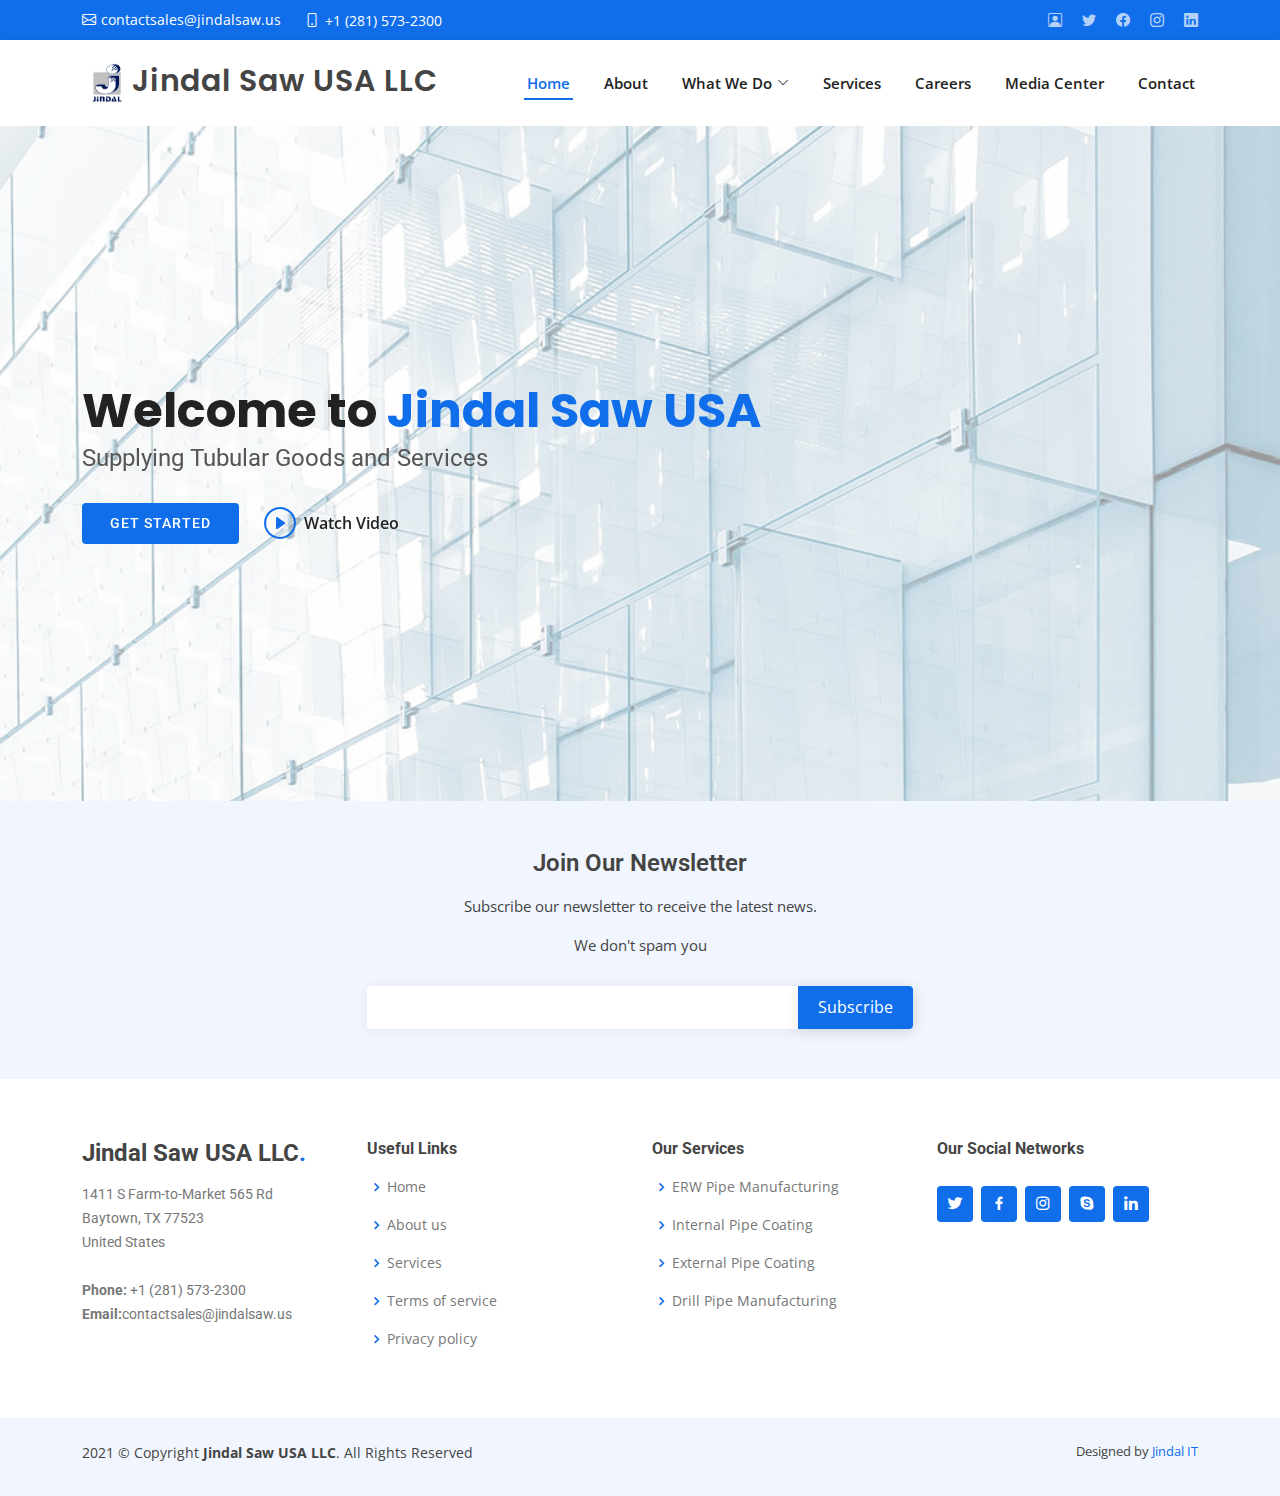
<file: index.html>
<!DOCTYPE html>
<html lang="en">

    <head>
    <meta charset="utf-8">
    <meta content="width=device-width, initial-scale=1.0" name="viewport">

    <title>Jindal Saw USA LLC</title>
    <meta content="" name="description">
    <meta content="" name="keywords">


    <!-- Favicons -->
    <link href="Jindalicon.png" rel="icon">
    <link href="assets/img/apple-touch-icon.png" rel="apple-touch-icon">

    <!-- Google Fonts -->
    <link href="https://fonts.googleapis.com/css?family=Open+Sans:300,300i,400,400i,600,600i,700,700i|Roboto:300,300i,400,400i,500,500i,600,600i,700,700i|Poppins:300,300i,400,400i,500,500i,600,600i,700,700i" rel="stylesheet">

    <!-- Vendor CSS Files -->
    <link href="assets/vendor/aos/aos.css" rel="stylesheet">
    <link href="assets/vendor/bootstrap/css/bootstrap.min.css" rel="stylesheet">
    <link href="assets/vendor/bootstrap-icons/bootstrap-icons.css" rel="stylesheet">
    <link href="assets/vendor/boxicons/css/boxicons.min.css" rel="stylesheet">
    <link href="assets/vendor/glightbox/css/glightbox.min.css" rel="stylesheet">
    <link href="assets/vendor/swiper/swiper-bundle.min.css" rel="stylesheet">

    <!-- Template Main CSS File -->
    <link href="assets/css/style.css" rel="stylesheet">
    </head>

    <body>

        <!-- ======= Top Bar ======= -->
        <section id="topbar" class="d-flex align-items-center">
        <div class="container d-flex justify-content-center justify-content-md-between">
            <div class="contact-info d-flex align-items-center">
            <i class="bi bi-envelope d-flex align-items-center"><a href="mailto:contactsales@jindalsaw.us">contactsales@jindalsaw.us</a></i>
            <i class="bi bi-phone d-flex align-items-center ms-4"><span>+1 (281) 573-2300</span></i>
            </div>
            <div class="social-links d-none d-md-flex align-items-center">
                <!-- <a href="#" class="linkedin"><i class="bi bi-person-fill"></i></a> -->
                <!-- <a href="#" class="linkedin"><i class="bi bi-person"></i></a> -->
                <a href="./signinpage/page1/signin.html" class="linkedin"><i class="bi bi-person-square"></i></a>
                <!-- <a href="#" class="linkedin"><i class="bi bi-person-circle"></i></a> -->
                <a href="https://twitter.com/jindal_saw" class="twitter"><i class="bi bi-twitter"></i></a>
                <a href="#" class="facebook"><i class="bi bi-facebook"></i></a>
                <a href="#" class="instagram"><i class="bi bi-instagram"></i></a>
                <a href="#" class="linkedin"><i class="bi bi-linkedin"></i></a>
            </div>
        </div>
        </section>


    <!-- ======= Header ======= -->
    <header id="header" class="d-flex align-items-center">
        <div class="container d-flex align-items-center justify-content-between">
        
        <h1 class="logo"><a href="index.html"><a href="index.html" class="logo"><img src="picture.png" alt="" width="50px" height="60px"></a>Jindal Saw USA LLC<span></span></a></h1>
        <!-- Uncomment below if you prefer to use an image logo -->
        

        <nav id="navbar" class="navbar">
            <ul>
            <li><a class="nav-link scrollto active" href="#hero">Home</a></li>
            <li><a class="nav-link scrollto" href="#about">About</a></li>
            <li class="dropdown"><a href="#"><span>What We Do</span> <i class="bi bi-chevron-down"></i></a>
                <ul>
                <li><a href="#">ERW Pipe Manufacturing</a></li>
                <li class="dropdown"><a href="#"><span>Pipe Coating</span> <i class="bi bi-chevron-right"></i></a>
                    <ul>
                    <li><a href="#">Outside Coating</a></li>
                    <li><a href="#">Inside Coating</a></li>
                    </ul>
                </li>
                <!-- <li><a href="#">Outside Pipe Coating</a></li>
                <li><a href="#">Inside Pipe Coating</a></li> -->
                <li><a href="#">Drill Pipe Manufacturing</a></li>
                
                
                </ul>
            </li>
            <li><a class="nav-link scrollto" href="#services">Services</a></li>
            <li><a class="nav-link scrollto " href="#portfolio">Careers</a></li>
            <li><a class="nav-link scrollto" href="#team">Media Center</a></li>
        
            <li><a class="nav-link scrollto" href="#contact">Contact</a></li>
            </ul>
            <i class="bi bi-list mobile-nav-toggle"></i>
        </nav><!-- .navbar -->

        </div>
    </header><!-- End Header -->

        <!-- ======= Hero Section ======= -->
        <section id="hero" class="d-flex align-items-center">
            <div class="container" data-aos="zoom-out" data-aos-delay="100">
            <h1>Welcome to <span>Jindal Saw USA</span></h1>
            <h2>Supplying Tubular Goods and Services</h2>
            <div class="d-flex">
                <a href="#about" class="btn-get-started scrollto">Get Started</a>
                <a href="https://youtu.be/OiIWlaZEVY0" class="glightbox btn-watch-video"><i class="bi bi-play-circle"></i><span>Watch Video</span></a>
            </div>
            </div>
        </section><!-- End Hero -->





            <!-- ======= Footer ======= -->
    <footer id="footer">

        <div class="footer-newsletter">
        <div class="container">
            <div class="row justify-content-center">
            <div class="col-lg-6">
                <h4>Join Our Newsletter</h4>
                <p>Subscribe our newsletter to receive the latest news.</p>
                <p>We don't spam you</p>
                <form action="" method="post">
                <input type="email" name="email"><input type="submit" value="Subscribe">
                </form>
            </div>
            </div>
        </div>
        </div>

        <div class="footer-top">
        <div class="container">
            <div class="row">

            <div class="col-lg-3 col-md-6 footer-contact">
                <h3>Jindal Saw USA LLC<span>.</span></h3>
                <p>
                1411 S Farm-to-Market 565 Rd <br>
                Baytown, TX 77523<br>
                United States <br><br>
                <strong>Phone:</strong> +1 (281) 573-2300<br>
                <strong>Email:</strong>contactsales@jindalsaw.us<br>
                </p>
            </div>

            <div class="col-lg-3 col-md-6 footer-links">
                <h4>Useful Links</h4>
                <ul>
                <li><i class="bx bx-chevron-right"></i> <a href="#">Home</a></li>
                <li><i class="bx bx-chevron-right"></i> <a href="#">About us</a></li>
                <li><i class="bx bx-chevron-right"></i> <a href="#">Services</a></li>
                <li><i class="bx bx-chevron-right"></i> <a href="#">Terms of service</a></li>
                <li><i class="bx bx-chevron-right"></i> <a href="#">Privacy policy</a></li>
                </ul>
            </div>

            <div class="col-lg-3 col-md-6 footer-links">
                <h4>Our Services</h4>
                <ul>
                <li><i class="bx bx-chevron-right"></i> <a href="#">ERW Pipe Manufacturing</a></li>
                <li><i class="bx bx-chevron-right"></i> <a href="#">Internal Pipe Coating</a></li>
                <li><i class="bx bx-chevron-right"></i> <a href="#">External Pipe Coating</a></li>
                <li><i class="bx bx-chevron-right"></i> <a href="#">Drill Pipe Manufacturing</a></li>
                <!-- <li><i class="bx bx-chevron-right"></i> <a href="#">Graphic Design</a></li> -->
                </ul>
            </div>

            <div class="col-lg-3 col-md-6 footer-links">
                <h4>Our Social Networks</h4>
                <!-- <p>Cras fermentum odio eu feugiat lide par naso tierra videa magna derita valies</p> -->
                <div class="social-links mt-3">
                <a href="#" class="twitter"><i class="bx bxl-twitter"></i></a>
                <a href="#" class="facebook"><i class="bx bxl-facebook"></i></a>
                <a href="#" class="instagram"><i class="bx bxl-instagram"></i></a>
                <a href="#" class="google-plus"><i class="bx bxl-skype"></i></a>
                <a href="#" class="linkedin"><i class="bx bxl-linkedin"></i></a>
                </div>
            </div>

            </div>
        </div>
        </div>

        <div class="container py-4">
            <div class="copyright">
              2021 &copy; Copyright <strong><span>Jindal Saw USA LLC</span></strong>. All Rights Reserved
            </div>
            <div class="credits">
              <!-- All the links in the footer should remain intact. -->
              <!-- You can delete the links only if you purchased the pro version. -->
              <!-- Licensing information: https://bootstrapmade.com/license/ -->
              <!-- Purchase the pro version with working PHP/AJAX contact form: https://bootstrapmade.com/bizland-bootstrap-business-template/ -->
              Designed by <a href="">Jindal IT</a>
            </div>
          </div>
        </footer><!-- End Footer -->

        <div id="preloader"></div>
        <a href="#" class="back-to-top d-flex align-items-center justify-content-center"><i class="bi bi-arrow-up-short"></i></a>


        <!-- Vendor JS Files -->
        <script src="assets/vendor/aos/aos.js"></script>
        <script src="assets/vendor/bootstrap/js/bootstrap.bundle.min.js"></script>
        <script src="assets/vendor/glightbox/js/glightbox.min.js"></script>
        <script src="assets/vendor/isotope-layout/isotope.pkgd.min.js"></script>
        <script src="assets/vendor/php-email-form/validate.js"></script>
        <script src="assets/vendor/purecounter/purecounter.js"></script>
        <script src="assets/vendor/swiper/swiper-bundle.min.js"></script>
        <script src="assets/vendor/waypoints/noframework.waypoints.js"></script>

        <!-- Template Main JS File -->
        <script src="assets/js/main.js"></script>
    </body>
</html>
</file>
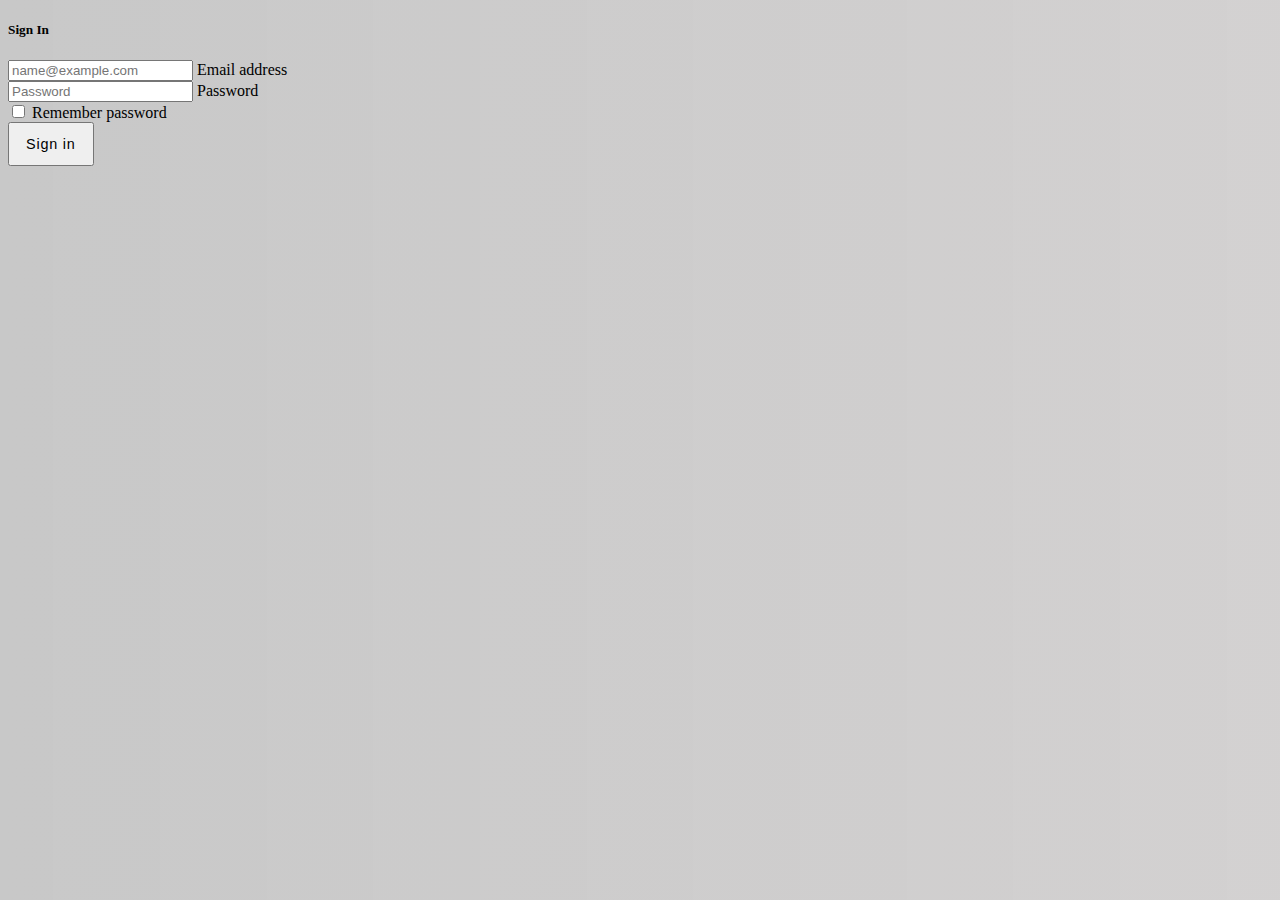
<file: signinpage/page1/signin.html>
<!DOCTYPE html>
<html lang="en">
<head>
    <meta charset="UTF-8">
    <meta http-equiv="X-UA-Compatible" content="IE=edge">
    <meta name="viewport" content="width=device-width, initial-scale=1.0">
    <title>Sign in Page</title>
    <link rel="stylesheet" href="signin.css">
    <!-- CSS only -->
<link href="https://cdn.jsdelivr.net/npm/bootstrap@5.1.0/dist/css/bootstrap.min.css" rel="stylesheet" integrity="sha384-KyZXEAg3QhqLMpG8r+8fhAXLRk2vvoC2f3B09zVXn8CA5QIVfZOJ3BCsw2P0p/We" crossorigin="anonymous">
<link rel="stylesheet" href="https://pro.fontawesome.com/releases/v5.10.0/css/all.css" integrity="sha384-AYmEC3Yw5cVb3ZcuHtOA93w35dYTsvhLPVnYs9eStHfGJvOvKxVfELGroGkvsg+p" crossorigin="anonymous"/>

</head>
    <!-- This snippet uses Font Awesome 5 Free as a dependency. You can download it at fontawesome.io! -->
<body>
    <div class="container">
      <div class="row">
        <div class="col-sm-9 col-md-7 col-lg-5 mx-auto">
          <div class="card border-0 shadow rounded-3 my-5">
            <div class="card-body p-4 p-sm-5">
              <h5 class="card-title text-center mb-5 fw-light fs-5">Sign In</h5>
              <form>
                <div class="form-floating mb-3">
                  <input type="email" class="form-control" id="floatingInput" placeholder="name@example.com">
                  <label for="floatingInput">Email address</label>
                </div>
                <div class="form-floating mb-3">
                  <input type="password" class="form-control" id="floatingPassword" placeholder="Password">
                  <label for="floatingPassword">Password</label>
                </div>
  
                <div class="form-check mb-3">
                  <input class="form-check-input" type="checkbox" value="" id="rememberPasswordCheck">
                  <label class="form-check-label" for="rememberPasswordCheck">
                    Remember password
                  </label>
                </div>
                <div class="d-grid">
                  <button class="btn btn-primary btn-login text-uppercase fw-bold" type="submit">Sign
                    in</button>
                </div>
                <!-- <hr class="my-4">
                <div class="d-grid mb-2">
                  <button class="btn btn-google btn-login text-uppercase fw-bold" type="submit">
                    <i class="fab fa-google me-2"></i> Sign in with Google
                  </button>
                </div>
                <div class="d-grid">
                  <button class="btn btn-facebook btn-login text-uppercase fw-bold" type="submit">
                    <i class="fab fa-facebook-f me-2"></i> Sign in with Facebook
                  </button>
                </div> -->
              </form>
            </div>
          </div>
        </div>
      </div>
    </div>
  </body>
</html>
</file>
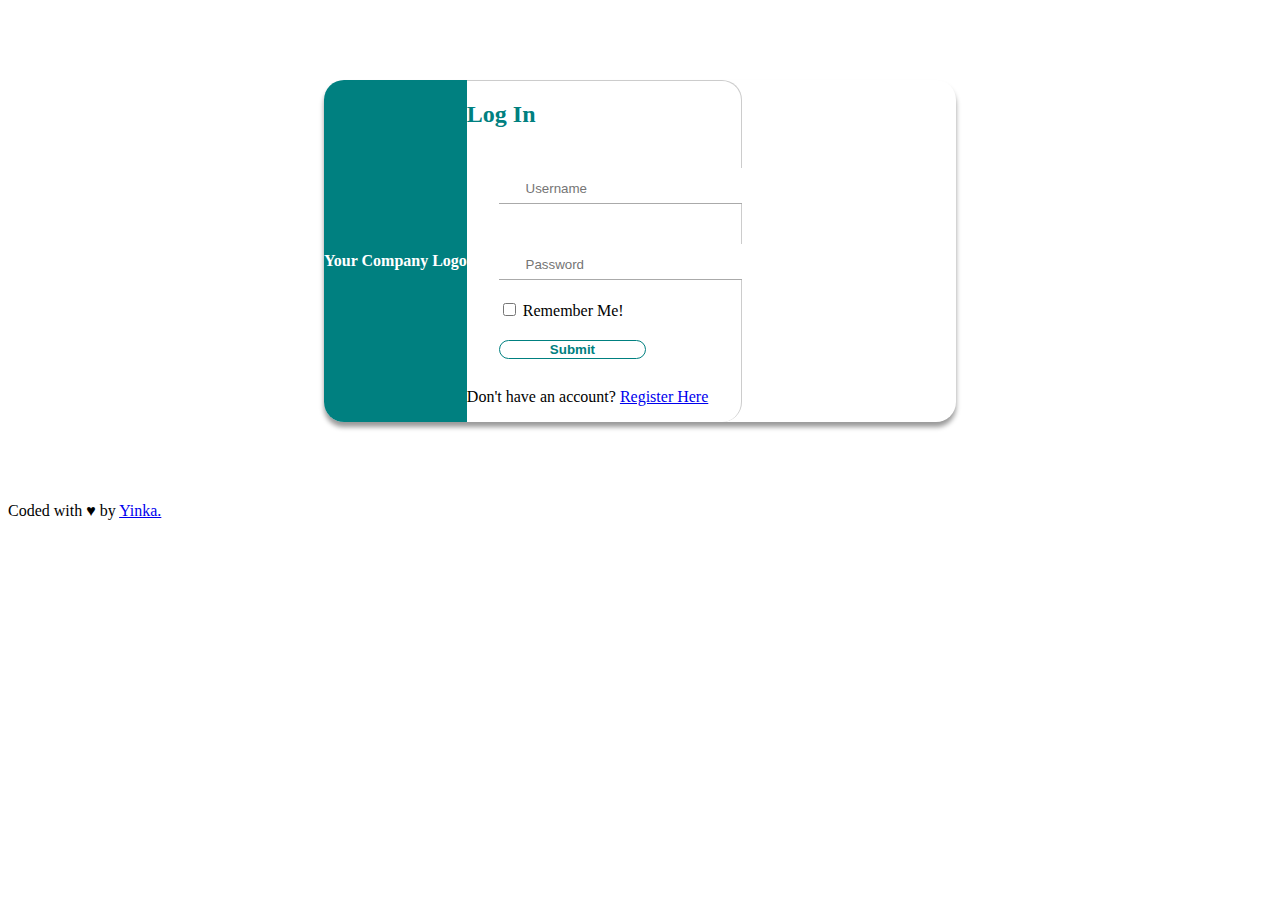
<file: signinpage/Page2/sign.html>
<!DOCTYPE html>
<html lang="en">
<head>
	<meta charset="UTF-8">
	<meta name="viewport" content="width=device-width, initial-scale=1">
	<meta name="author" content="Yinka Enoch Adedokun">
	<title>Login Page</title>
    <link rel="stylesheet" href="sign.css">
    <link href="https://cdn.jsdelivr.net/npm/bootstrap@5.1.0/dist/css/bootstrap.min.css" rel="stylesheet" integrity="sha384-KyZXEAg3QhqLMpG8r+8fhAXLRk2vvoC2f3B09zVXn8CA5QIVfZOJ3BCsw2P0p/We" crossorigin="anonymous">
    <!-- JavaScript Bundle with Popper -->
<script src="https://cdn.jsdelivr.net/npm/bootstrap@5.1.0/dist/js/bootstrap.bundle.min.js" integrity="sha384-U1DAWAznBHeqEIlVSCgzq+c9gqGAJn5c/t99JyeKa9xxaYpSvHU5awsuZVVFIhvj" crossorigin="anonymous"></script>
</head>
<body>
	<!-- Main Content -->
	<div class="container-fluid">
		<div class="row main-content bg-success text-center">
			<div class="col-md-4 text-center company__info">
				<span class="company__logo"><h2><span class="fa fa-android"></span></h2></span>
				<h4 class="company_title">Your Company Logo</h4>
			</div>
			<div class="col-md-8 col-xs-12 col-sm-12 login_form ">
				<div class="container-fluid">
					<div class="row">
						<h2>Log In</h2>
					</div>
					<div class="row">
						<form control="" class="form-group">
							<div class="row">
								<input type="text" name="username" id="username" class="form__input" placeholder="Username">
							</div>
							<div class="row">
								<!-- <span class="fa fa-lock"></span> -->
								<input type="password" name="password" id="password" class="form__input" placeholder="Password">
							</div>
							<div class="row">
								<input type="checkbox" name="remember_me" id="remember_me" class="">
								<label for="remember_me">Remember Me!</label>
							</div>
							<div class="row">
								<input type="submit" value="Submit" class="btn">
							</div>
						</form>
					</div>
					<div class="row">
						<p>Don't have an account? <a href="#">Register Here</a></p>
					</div>
				</div>
			</div>
		</div>
	</div>
	<!-- Footer -->
	<div class="container-fluid text-center footer">
		Coded with &hearts; by <a href="https://bit.ly/yinkaenoch">Yinka.</a></p>
	</div>
</body>
</html>
</file>
<file: signinpage/page1/signin.css>
body {
  background:rgb(200, 200, 200) ;
  background: linear-gradient(to right, rgb(200, 200, 200) , rgba(209, 207, 207, 0.952));
}

.btn-login {
  font-size: 0.9rem;
  letter-spacing: 0.05rem;
  padding: 0.75rem 1rem;
}

/* .btn-google {
  color: white !important;
  background-color: #ea4335;
}

.btn-facebook {
  color: white !important;
  background-color: #3b5998;
} */
</file>
<file: signinpage/Page2/sign.css>
.main-content{
	width: 50%;
	border-radius: 20px;
	box-shadow: 0 5px 5px rgba(0,0,0,.4);
	margin: 5em auto;
	display: flex;
}
.company__info{
	background-color: #008080;
	border-top-left-radius: 20px;
	border-bottom-left-radius: 20px;
	display: flex;
	flex-direction: column;
	justify-content: center;
	color: #fff;
}
.fa-android{
	font-size:3em;
}
@media screen and (max-width: 640px) {
	.main-content{width: 90%;}
	.company__info{
		display: none;
	}
	.login_form{
		border-top-left-radius:20px;
		border-bottom-left-radius:20px;
	}
}
@media screen and (min-width: 642px) and (max-width:800px){
	.main-content{width: 70%;}
}
.row > h2{
	color:#008080;
}
.login_form{
	background-color: #fff;
	border-top-right-radius:20px;
	border-bottom-right-radius:20px;
	border-top:1px solid #ccc;
	border-right:1px solid #ccc;
}
form{
	padding: 0 2em;
}
.form__input{
	width: 100%;
	border:0px solid transparent;
	border-radius: 0;
	border-bottom: 1px solid #aaa;
	padding: 1em .5em .5em;
	padding-left: 2em;
	outline:none;
	margin:1.5em auto;
	transition: all .5s ease;
}
.form__input:focus{
	border-bottom-color: #008080;
	box-shadow: 0 0 5px rgba(0,80,80,.4); 
	border-radius: 4px;
}
.btn{
	transition: all .5s ease;
	width: 70%;
	border-radius: 30px;
	color:#008080;
	font-weight: 600;
	background-color: #fff;
	border: 1px solid #008080;
	margin-top: 1.5em;
	margin-bottom: 1em;
}
.btn:hover, .btn:focus{
	background-color: #008080;
	color:#fff;
}
</file>
<file: assets/css/style.css>
/**
* Template Name: BizLand - v3.1.0
* Template URL: https://bootstrapmade.com/bizland-bootstrap-business-template/
* Author: BootstrapMade.com
* License: https://bootstrapmade.com/license/
*/

/*--------------------------------------------------------------
# General
--------------------------------------------------------------*/
body {
  font-family: "Open Sans", sans-serif;
  color: #444444;
}

a {
  color: #106eea;
  text-decoration: none;
}

a:hover {
  color: #3b8af2;
  text-decoration: none;
}

h1, h2, h3, h4, h5, h6 {
  font-family: "Roboto", sans-serif;
}

/*--------------------------------------------------------------
# Preloader
--------------------------------------------------------------*/
#preloader {
  position: fixed;
  top: 0;
  left: 0;
  right: 0;
  bottom: 0;
  z-index: 9999;
  overflow: hidden;
  background: #fff;
}

#preloader:before {
  content: "";
  position: fixed;
  top: calc(50% - 30px);
  left: calc(50% - 30px);
  border: 6px solid #106eea;
  border-top-color: #e2eefd;
  border-radius: 50%;
  width: 60px;
  height: 60px;
  -webkit-animation: animate-preloader 1s linear infinite;
  animation: animate-preloader 1s linear infinite;
}

@-webkit-keyframes animate-preloader {
  0% {
    transform: rotate(0deg);
  }
  100% {
    transform: rotate(360deg);
  }
}

@keyframes animate-preloader {
  0% {
    transform: rotate(0deg);
  }
  100% {
    transform: rotate(360deg);
  }
}

/*--------------------------------------------------------------
# Back to top button
--------------------------------------------------------------*/
.back-to-top {
  position: fixed;
  visibility: hidden;
  opacity: 0;
  right: 15px;
  bottom: 15px;
  z-index: 996;
  background: #106eea;
  width: 40px;
  height: 40px;
  border-radius: 4px;
  transition: all 0.4s;
}

.back-to-top i {
  font-size: 28px;
  color: #fff;
  line-height: 0;
}

.back-to-top:hover {
  background: #3284f1;
  color: #fff;
}

.back-to-top.active {
  visibility: visible;
  opacity: 1;
}

/*--------------------------------------------------------------
# Disable aos animation delay on mobile devices
--------------------------------------------------------------*/
@media screen and (max-width: 768px) {
  [data-aos-delay] {
    transition-delay: 0 !important;
  }
}

/*--------------------------------------------------------------
# Top Bar
--------------------------------------------------------------*/
#topbar {
  background: #106eea;
  height: 40px;
  font-size: 14px;
  transition: all 0.5s;
  color: #fff;
  padding: 0;
}

#topbar .contact-info i {
  font-style: normal;
  color: #fff;
}

#topbar .contact-info i a, #topbar .contact-info i span {
  padding-left: 5px;
  color: #fff;
}

#topbar .contact-info i a {
  line-height: 0;
  transition: 0.3s;
  transition: 0.3s;
}

#topbar .contact-info i a:hover {
  color: #fff;
  text-decoration: underline;
}

#topbar .social-links a {
  color: rgba(255, 255, 255, 0.7);
  line-height: 0;
  transition: 0.3s;
  margin-left: 20px;
}

#topbar .social-links a:hover {
  color: white;
}

/*--------------------------------------------------------------
# Header
--------------------------------------------------------------*/
#header {
  background: #fff;
  transition: all 0.5s;
  z-index: 997;
  height: 86px;
  box-shadow: 0px 2px 15px rgba(0, 0, 0, 0.1);
}

#header.fixed-top {
  height: 70px;
}

#header .logo {
  font-size: 30px;
  margin: 0;
  padding: 0;
  line-height: 1;
  font-weight: 600;
  letter-spacing: 0.8px;
  font-family: "Poppins", sans-serif;
}

#header .logo a {
  color: #222222;
}

#header .logo a span {
  color: #106eea;
}

#header .logo img {
  max-height: 40px;
}

.scrolled-offset {
  margin-top: 70px;
}

/*--------------------------------------------------------------
# Navigation Menu
--------------------------------------------------------------*/
/**
* Desktop Navigation 
*/
.navbar {
  padding: 0;
}

.navbar ul {
  margin: 0;
  padding: 0;
  display: flex;
  list-style: none;
  align-items: center;
}

.navbar li {
  position: relative;
}

.navbar > ul > li {
  white-space: nowrap;
  padding: 10px 0 10px 28px;
}

.navbar a {
  display: flex;
  align-items: center;
  justify-content: space-between;
  padding: 0 3px;
  font-size: 15px;
  font-weight: 600;
  color: #222222;
  white-space: nowrap;
  transition: 0.3s;
  position: relative;
}

.navbar a i {
  font-size: 12px;
  line-height: 0;
  margin-left: 5px;
}

.navbar > ul > li > a:before {
  content: "";
  position: absolute;
  width: 100%;
  height: 2px;
  bottom: -6px;
  left: 0;
  background-color: #106eea;
  visibility: hidden;
  width: 0px;
  transition: all 0.3s ease-in-out 0s;
}

.navbar a:hover:before, .navbar li:hover > a:before, .navbar .active:before {
  visibility: visible;
  width: 100%;
}

.navbar a:hover, .navbar .active, .navbar li:hover > a {
  color: #106eea;
}

.navbar .dropdown ul {
  display: block;
  position: absolute;
  left: 28px;
  top: calc(100% + 30px);
  margin: 0;
  padding: 10px 0;
  z-index: 99;
  opacity: 0;
  visibility: hidden;
  background: #fff;
  box-shadow: 0px 0px 30px rgba(127, 137, 161, 0.25);
  transition: 0.3s;
}

.navbar .dropdown ul li {
  min-width: 200px;
}

.navbar .dropdown ul a {
  padding: 10px 20px;
  font-weight: 400;
}

.navbar .dropdown ul a i {
  font-size: 12px;
}

.navbar .dropdown ul a:hover, .navbar .dropdown ul .active:hover, .navbar .dropdown ul li:hover > a {
  color: #106eea;
}

.navbar .dropdown:hover > ul {
  opacity: 1;
  top: 100%;
  visibility: visible;
}

.navbar .dropdown .dropdown ul {
  top: 0;
  left: calc(100% - 30px);
  visibility: hidden;
}

.navbar .dropdown .dropdown:hover > ul {
  opacity: 1;
  top: 0;
  left: 100%;
  visibility: visible;
}

@media (max-width: 1366px) {
  .navbar .dropdown .dropdown ul {
    left: -90%;
  }
  .navbar .dropdown .dropdown:hover > ul {
    left: -100%;
  }
}

/**
* Mobile Navigation 
*/
.mobile-nav-toggle {
  color: #222222;
  font-size: 28px;
  cursor: pointer;
  display: none;
  line-height: 0;
  transition: 0.5s;
}

.mobile-nav-toggle.bi-x {
  color: #fff;
}

@media (max-width: 991px) {
  .mobile-nav-toggle {
    display: block;
  }
  .navbar ul {
    display: none;
  }
}

.navbar-mobile {
  position: fixed;
  overflow: hidden;
  top: 0;
  right: 0;
  left: 0;
  bottom: 0;
  background: rgba(9, 9, 9, 0.9);
  transition: 0.3s;
  z-index: 999;
}

.navbar-mobile .mobile-nav-toggle {
  position: absolute;
  top: 15px;
  right: 15px;
}

.navbar-mobile ul {
  display: block;
  position: absolute;
  top: 55px;
  right: 15px;
  bottom: 15px;
  left: 15px;
  padding: 10px 0;
  background-color: #fff;
  overflow-y: auto;
  transition: 0.3s;
}

.navbar-mobile a {
  padding: 10px 20px;
  font-size: 15px;
  color: #222222;
}

.navbar-mobile > ul > li {
  padding: 0;
}

.navbar-mobile a:hover:before, .navbar-mobile li:hover > a:before, .navbar-mobile .active:before {
  visibility: hidden;
}

.navbar-mobile a:hover, .navbar-mobile .active, .navbar-mobile li:hover > a {
  color: #106eea;
}

.navbar-mobile .getstarted {
  margin: 15px;
}

.navbar-mobile .dropdown ul {
  position: static;
  display: none;
  margin: 10px 20px;
  padding: 10px 0;
  z-index: 99;
  opacity: 1;
  visibility: visible;
  background: #fff;
  box-shadow: 0px 0px 30px rgba(127, 137, 161, 0.25);
}

.navbar-mobile .dropdown ul li {
  min-width: 200px;
}

.navbar-mobile .dropdown ul a {
  padding: 10px 20px;
}

.navbar-mobile .dropdown ul a i {
  font-size: 12px;
}

.navbar-mobile .dropdown ul a:hover, .navbar-mobile .dropdown ul .active:hover, .navbar-mobile .dropdown ul li:hover > a {
  color: #106eea;
}

.navbar-mobile .dropdown > .dropdown-active {
  display: block;
}

/*--------------------------------------------------------------
# Hero Section
--------------------------------------------------------------*/
#hero {
  width: 100%;
  height: 75vh;
  background: url("../img/hero-bg.jpg") top left;
  background-size: cover;
  position: relative;
}

#hero:before {
  content: "";
  background: rgba(255, 255, 255, 0.6);
  position: absolute;
  bottom: 0;
  top: 0;
  left: 0;
  right: 0;
}

#hero .container {
  position: relative;
}

#hero h1 {
  margin: 0;
  font-size: 48px;
  font-weight: 700;
  line-height: 56px;
  color: #222222;
  font-family: "Poppins", sans-serif;
}

#hero h1 span {
  color: #106eea;
}

#hero h2 {
  color: #555555;
  margin: 5px 0 30px 0;
  font-size: 24px;
  font-weight: 400;
}

#hero .btn-get-started {
  font-family: "Roboto", sans-serif;
  text-transform: uppercase;
  font-weight: 500;
  font-size: 14px;
  letter-spacing: 1px;
  display: inline-block;
  padding: 10px 28px;
  border-radius: 4px;
  transition: 0.5s;
  color: #fff;
  background: #106eea;
}

#hero .btn-get-started:hover {
  background: #247cf0;
}

#hero .btn-watch-video {
  font-size: 16px;
  transition: 0.5s;
  margin-left: 25px;
  color: #222222;
  font-weight: 600;
  display: flex;
  align-items: center;
}

#hero .btn-watch-video i {
  color: #106eea;
  font-size: 32px;
  transition: 0.3s;
  line-height: 0;
  margin-right: 8px;
}

#hero .btn-watch-video:hover {
  color: #106eea;
}

#hero .btn-watch-video:hover i {
  color: #3b8af2;
}

@media (min-width: 1024px) {
  #hero {
    background-attachment: fixed;
  }
}

@media (max-width: 768px) {
  #hero {
    height: 100vh;
  }
  #hero h1 {
    font-size: 28px;
    line-height: 36px;
  }
  #hero h2 {
    font-size: 18px;
    line-height: 24px;
    margin-bottom: 30px;
  }
  #hero .btn-get-started, #hero .btn-watch-video {
    font-size: 13px;
  }
}

@media (max-height: 500px) {
  #hero {
    height: 120vh;
  }
}

/*--------------------------------------------------------------
# Sections General
--------------------------------------------------------------*/
section {
  padding: 60px 0;
  overflow: hidden;
}

.section-bg {
  background-color: #f6f9fe;
}

.section-title {
  text-align: center;
  padding-bottom: 30px;
}

.section-title h2 {
  font-size: 13px;
  letter-spacing: 1px;
  font-weight: 700;
  padding: 8px 20px;
  margin: 0;
  background: #e7f1fd;
  color: #106eea;
  display: inline-block;
  text-transform: uppercase;
  border-radius: 50px;
}

.section-title h3 {
  margin: 15px 0 0 0;
  font-size: 32px;
  font-weight: 700;
}

.section-title h3 span {
  color: #106eea;
}

.section-title p {
  margin: 15px auto 0 auto;
  font-weight: 600;
}

@media (min-width: 1024px) {
  .section-title p {
    width: 50%;
  }
}

/*--------------------------------------------------------------
# Breadcrumbs
--------------------------------------------------------------*/
.breadcrumbs {
  padding: 20px 0;
  background-color: #f1f6fe;
  min-height: 40px;
}

.breadcrumbs h2 {
  font-size: 24px;
  font-weight: 300;
  margin: 0;
}

@media (max-width: 992px) {
  .breadcrumbs h2 {
    margin: 0 0 10px 0;
  }
}

.breadcrumbs ol {
  display: flex;
  flex-wrap: wrap;
  list-style: none;
  padding: 0;
  margin: 0;
  font-size: 14px;
}

.breadcrumbs ol li + li {
  padding-left: 10px;
}

.breadcrumbs ol li + li::before {
  display: inline-block;
  padding-right: 10px;
  color: #6c757d;
  content: "/";
}

@media (max-width: 768px) {
  .breadcrumbs .d-flex {
    display: block !important;
  }
  .breadcrumbs ol {
    display: block;
  }
  .breadcrumbs ol li {
    display: inline-block;
  }
}

/*--------------------------------------------------------------
# Featured Services
--------------------------------------------------------------*/
.featured-services .icon-box {
  padding: 30px;
  position: relative;
  overflow: hidden;
  background: #fff;
  box-shadow: 0 0 29px 0 rgba(68, 88, 144, 0.12);
  transition: all 0.3s ease-in-out;
  border-radius: 8px;
  z-index: 1;
}

.featured-services .icon-box::before {
  content: '';
  position: absolute;
  background: #cbe0fb;
  right: 0;
  left: 0;
  bottom: 0;
  top: 100%;
  transition: all 0.3s;
  z-index: -1;
}

.featured-services .icon-box:hover::before {
  background: #106eea;
  top: 0;
  border-radius: 0px;
}

.featured-services .icon {
  margin-bottom: 15px;
}

.featured-services .icon i {
  font-size: 48px;
  line-height: 1;
  color: #106eea;
  transition: all 0.3s ease-in-out;
}

.featured-services .title {
  font-weight: 700;
  margin-bottom: 15px;
  font-size: 18px;
}

.featured-services .title a {
  color: #111;
}

.featured-services .description {
  font-size: 15px;
  line-height: 28px;
  margin-bottom: 0;
}

.featured-services .icon-box:hover .title a, .featured-services .icon-box:hover .description {
  color: #fff;
}

.featured-services .icon-box:hover .icon i {
  color: #fff;
}

/*--------------------------------------------------------------
# About
--------------------------------------------------------------*/
.about .content h3 {
  font-weight: 600;
  font-size: 26px;
}

.about .content ul {
  list-style: none;
  padding: 0;
}

.about .content ul li {
  display: flex;
  align-items: flex-start;
  margin-bottom: 35px;
}

.about .content ul li:first-child {
  margin-top: 35px;
}

.about .content ul i {
  background: #fff;
  box-shadow: 0px 6px 15px rgba(16, 110, 234, 0.12);
  font-size: 24px;
  padding: 20px;
  margin-right: 15px;
  color: #106eea;
  border-radius: 50px;
}

.about .content ul h5 {
  font-size: 18px;
  color: #555555;
}

.about .content ul p {
  font-size: 15px;
}

.about .content p:last-child {
  margin-bottom: 0;
}

/*--------------------------------------------------------------
# Skills
--------------------------------------------------------------*/
.skills .progress {
  height: 60px;
  display: block;
  background: none;
  border-radius: 0;
}

.skills .progress .skill {
  padding: 0;
  margin: 0 0 6px 0;
  text-transform: uppercase;
  display: block;
  font-weight: 600;
  font-family: "Poppins", sans-serif;
  color: #222222;
}

.skills .progress .skill .val {
  float: right;
  font-style: normal;
}

.skills .progress-bar-wrap {
  background: #e2eefd;
  height: 10px;
}

.skills .progress-bar {
  width: 1px;
  height: 10px;
  transition: .9s;
  background-color: #106eea;
}

/*--------------------------------------------------------------
# Counts
--------------------------------------------------------------*/
.counts {
  padding: 70px 0 60px;
}

.counts .count-box {
  padding: 30px 30px 25px 30px;
  width: 100%;
  position: relative;
  text-align: center;
  background: #f1f6fe;
}

.counts .count-box i {
  position: absolute;
  top: -28px;
  left: 50%;
  transform: translateX(-50%);
  font-size: 24px;
  background: #106eea;
  color: #fff;
  width: 56px;
  height: 56px;
  line-height: 0;
  border-radius: 50px;
  border: 5px solid #fff;
  display: inline-flex;
  align-items: center;
  justify-content: center;
}

.counts .count-box span {
  font-size: 36px;
  display: block;
  font-weight: 600;
  color: #062b5b;
}

.counts .count-box p {
  padding: 0;
  margin: 0;
  font-family: "Roboto", sans-serif;
  font-size: 14px;
}

/*--------------------------------------------------------------
# Clients
--------------------------------------------------------------*/
.clients {
  padding: 15px 0;
  text-align: center;
}

.clients img {
  max-width: 45%;
  transition: all 0.4s ease-in-out;
  display: inline-block;
  padding: 15px 0;
}

.clients img:hover {
  transform: scale(1.15);
}

@media (max-width: 768px) {
  .clients img {
    max-width: 40%;
  }
}

/*--------------------------------------------------------------
# Services
--------------------------------------------------------------*/
.services .icon-box {
  text-align: center;
  border: 1px solid #e2eefd;
  padding: 80px 20px;
  transition: all ease-in-out 0.3s;
  background: #fff;
}

.services .icon-box .icon {
  margin: 0 auto;
  width: 64px;
  height: 64px;
  background: #f1f6fe;
  border-radius: 4px;
  border: 1px solid #deebfd;
  display: flex;
  align-items: center;
  justify-content: center;
  margin-bottom: 20px;
  transition: ease-in-out 0.3s;
}

.services .icon-box .icon i {
  color: #3b8af2;
  font-size: 28px;
  transition: ease-in-out 0.3s;
}

.services .icon-box h4 {
  font-weight: 700;
  margin-bottom: 15px;
  font-size: 24px;
}

.services .icon-box h4 a {
  color: #222222;
  transition: ease-in-out 0.3s;
}

.services .icon-box p {
  line-height: 24px;
  font-size: 14px;
  margin-bottom: 0;
}

.services .icon-box:hover {
  border-color: #fff;
  box-shadow: 0px 0 25px 0 rgba(16, 110, 234, 0.1);
}

.services .icon-box:hover h4 a, .services .icon-box:hover .icon i {
  color: #106eea;
}

.services .icon-box:hover .icon {
  border-color: #106eea;
}

/*--------------------------------------------------------------
# Testimonials
--------------------------------------------------------------*/
.testimonials {
  padding: 80px 0;
  background: url("../img/testimonials-bg.jpg") no-repeat;
  background-position: center center;
  background-size: cover;
  position: relative;
}

.testimonials::before {
  content: "";
  position: absolute;
  left: 0;
  right: 0;
  top: 0;
  bottom: 0;
  background: rgba(0, 0, 0, 0.7);
}

.testimonials .section-header {
  margin-bottom: 40px;
}

.testimonials .testimonial-item {
  text-align: center;
  color: #fff;
}

.testimonials .testimonial-item .testimonial-img {
  width: 100px;
  border-radius: 50%;
  border: 6px solid rgba(255, 255, 255, 0.15);
  margin: 0 auto;
}

.testimonials .testimonial-item h3 {
  font-size: 20px;
  font-weight: bold;
  margin: 10px 0 5px 0;
  color: #fff;
}

.testimonials .testimonial-item h4 {
  font-size: 14px;
  color: #ddd;
  margin: 0 0 15px 0;
}

.testimonials .testimonial-item .quote-icon-left, .testimonials .testimonial-item .quote-icon-right {
  color: rgba(255, 255, 255, 0.4);
  font-size: 26px;
}

.testimonials .testimonial-item .quote-icon-left {
  display: inline-block;
  left: -5px;
  position: relative;
}

.testimonials .testimonial-item .quote-icon-right {
  display: inline-block;
  right: -5px;
  position: relative;
  top: 10px;
}

.testimonials .testimonial-item p {
  font-style: italic;
  margin: 0 auto 15px auto;
  color: #eee;
}

.testimonials .swiper-pagination {
  margin-top: 20px;
  position: relative;
}

.testimonials .swiper-pagination .swiper-pagination-bullet {
  width: 12px;
  height: 12px;
  background-color: rgba(255, 255, 255, 0.5);
  opacity: 1;
}

.testimonials .swiper-pagination .swiper-pagination-bullet-active {
  background-color: #106eea;
}

@media (min-width: 992px) {
  .testimonials .testimonial-item p {
    width: 80%;
  }
}

/*--------------------------------------------------------------
# Portfolio
--------------------------------------------------------------*/
.portfolio #portfolio-flters {
  padding: 0;
  margin: 0 auto 15px auto;
  list-style: none;
  text-align: center;
  border-radius: 50px;
  padding: 2px 15px;
}

.portfolio #portfolio-flters li {
  cursor: pointer;
  display: inline-block;
  padding: 10px 15px 8px 15px;
  font-size: 16px;
  font-weight: 600;
  line-height: 1;
  text-transform: uppercase;
  color: #444444;
  margin-bottom: 5px;
  transition: all 0.3s ease-in-out;
}

.portfolio #portfolio-flters li:hover, .portfolio #portfolio-flters li.filter-active {
  color: #106eea;
}

.portfolio #portfolio-flters li:last-child {
  margin-right: 0;
}

.portfolio .portfolio-item {
  margin-bottom: 30px;
}

.portfolio .portfolio-item .portfolio-info {
  opacity: 0;
  position: absolute;
  left: 30px;
  right: 30px;
  bottom: 0;
  z-index: 3;
  transition: all ease-in-out 0.3s;
  background: rgba(255, 255, 255, 0.9);
  padding: 15px;
}

.portfolio .portfolio-item .portfolio-info h4 {
  font-size: 18px;
  color: #fff;
  font-weight: 600;
  color: #222222;
}

.portfolio .portfolio-item .portfolio-info p {
  color: #555555;
  font-size: 14px;
  margin-bottom: 0;
}

.portfolio .portfolio-item .portfolio-info .preview-link, .portfolio .portfolio-item .portfolio-info .details-link {
  position: absolute;
  right: 40px;
  font-size: 24px;
  top: calc(50% - 18px);
  color: #3c3c3c;
}

.portfolio .portfolio-item .portfolio-info .preview-link:hover, .portfolio .portfolio-item .portfolio-info .details-link:hover {
  color: #106eea;
}

.portfolio .portfolio-item .portfolio-info .details-link {
  right: 10px;
}

.portfolio .portfolio-item .portfolio-links {
  opacity: 0;
  left: 0;
  right: 0;
  text-align: center;
  z-index: 3;
  position: absolute;
  transition: all ease-in-out 0.3s;
}

.portfolio .portfolio-item .portfolio-links a {
  color: #fff;
  margin: 0 2px;
  font-size: 28px;
  display: inline-block;
  transition: 0.3s;
}

.portfolio .portfolio-item .portfolio-links a:hover {
  color: #6ba7f5;
}

.portfolio .portfolio-item:hover .portfolio-info {
  opacity: 1;
  bottom: 20px;
}

/*--------------------------------------------------------------
# Portfolio Details
--------------------------------------------------------------*/
.portfolio-details {
  padding-top: 40px;
}

.portfolio-details .portfolio-details-slider img {
  width: 100%;
}

.portfolio-details .portfolio-details-slider .swiper-pagination {
  margin-top: 20px;
  position: relative;
}

.portfolio-details .portfolio-details-slider .swiper-pagination .swiper-pagination-bullet {
  width: 12px;
  height: 12px;
  background-color: #fff;
  opacity: 1;
  border: 1px solid #106eea;
}

.portfolio-details .portfolio-details-slider .swiper-pagination .swiper-pagination-bullet-active {
  background-color: #106eea;
}

.portfolio-details .portfolio-info {
  padding: 30px;
  box-shadow: 0px 0 30px rgba(34, 34, 34, 0.08);
}

.portfolio-details .portfolio-info h3 {
  font-size: 22px;
  font-weight: 700;
  margin-bottom: 20px;
  padding-bottom: 20px;
  border-bottom: 1px solid #eee;
}

.portfolio-details .portfolio-info ul {
  list-style: none;
  padding: 0;
  font-size: 15px;
}

.portfolio-details .portfolio-info ul li + li {
  margin-top: 10px;
}

.portfolio-details .portfolio-description {
  padding-top: 30px;
}

.portfolio-details .portfolio-description h2 {
  font-size: 26px;
  font-weight: 700;
  margin-bottom: 20px;
}

.portfolio-details .portfolio-description p {
  padding: 0;
}

/*--------------------------------------------------------------
# Team
--------------------------------------------------------------*/
.team {
  padding: 60px 0;
}

.team .member {
  margin-bottom: 20px;
  overflow: hidden;
  border-radius: 4px;
  background: #fff;
  box-shadow: 0px 2px 15px rgba(16, 110, 234, 0.15);
}

.team .member .member-img {
  position: relative;
  overflow: hidden;
}

.team .member .social {
  position: absolute;
  left: 0;
  bottom: 30px;
  right: 0;
  opacity: 0;
  transition: ease-in-out 0.3s;
  text-align: center;
}

.team .member .social a {
  transition: color 0.3s;
  color: #222222;
  margin: 0 3px;
  padding-top: 7px;
  border-radius: 4px;
  width: 36px;
  height: 36px;
  background: rgba(16, 110, 234, 0.8);
  display: inline-block;
  transition: ease-in-out 0.3s;
  color: #fff;
}

.team .member .social a:hover {
  background: #3b8af2;
}

.team .member .social i {
  font-size: 18px;
}

.team .member .member-info {
  padding: 25px 15px;
}

.team .member .member-info h4 {
  font-weight: 700;
  margin-bottom: 5px;
  font-size: 18px;
  color: #222222;
}

.team .member .member-info span {
  display: block;
  font-size: 13px;
  font-weight: 400;
  color: #aaaaaa;
}

.team .member .member-info p {
  font-style: italic;
  font-size: 14px;
  line-height: 26px;
  color: #777777;
}

.team .member:hover .social {
  opacity: 1;
  bottom: 15px;
}

/*--------------------------------------------------------------
# Pricing
--------------------------------------------------------------*/
.pricing .box {
  padding: 20px;
  background: #fff;
  text-align: center;
  box-shadow: 0px 0px 4px rgba(0, 0, 0, 0.12);
  border-radius: 5px;
  position: relative;
  overflow: hidden;
}

.pricing .box h3 {
  font-weight: 400;
  margin: -20px -20px 20px -20px;
  padding: 20px 15px;
  font-size: 16px;
  font-weight: 600;
  color: #777777;
  background: #f8f8f8;
}

.pricing .box h4 {
  font-size: 36px;
  color: #106eea;
  font-weight: 600;
  font-family: "Poppins", sans-serif;
  margin-bottom: 20px;
}

.pricing .box h4 sup {
  font-size: 20px;
  top: -15px;
  left: -3px;
}

.pricing .box h4 span {
  color: #bababa;
  font-size: 16px;
  font-weight: 300;
}

.pricing .box ul {
  padding: 0;
  list-style: none;
  color: #444444;
  text-align: center;
  line-height: 20px;
  font-size: 14px;
}

.pricing .box ul li {
  padding-bottom: 16px;
}

.pricing .box ul i {
  color: #106eea;
  font-size: 18px;
  padding-right: 4px;
}

.pricing .box ul .na {
  color: #ccc;
  text-decoration: line-through;
}

.pricing .btn-wrap {
  margin: 20px -20px -20px -20px;
  padding: 20px 15px;
  background: #f8f8f8;
  text-align: center;
}

.pricing .btn-buy {
  background: #106eea;
  display: inline-block;
  padding: 8px 35px 10px 35px;
  border-radius: 4px;
  color: #fff;
  transition: none;
  font-size: 14px;
  font-weight: 400;
  font-family: "Roboto", sans-serif;
  font-weight: 600;
  transition: 0.3s;
}

.pricing .btn-buy:hover {
  background: #3b8af2;
}

.pricing .featured h3 {
  color: #fff;
  background: #106eea;
}

.pricing .advanced {
  width: 200px;
  position: absolute;
  top: 18px;
  right: -68px;
  transform: rotate(45deg);
  z-index: 1;
  font-size: 14px;
  padding: 1px 0 3px 0;
  background: #106eea;
  color: #fff;
}

/*--------------------------------------------------------------
# Frequently Asked Questions
--------------------------------------------------------------*/
.faq {
  padding: 60px 0;
}

.faq .faq-list {
  padding: 0;
  list-style: none;
}

.faq .faq-list li {
  border-bottom: 1px solid #d4e5fc;
  margin-bottom: 20px;
  padding-bottom: 20px;
}

.faq .faq-list .question {
  display: block;
  position: relative;
  font-family: #106eea;
  font-size: 18px;
  line-height: 24px;
  font-weight: 400;
  padding-left: 25px;
  cursor: pointer;
  color: #0d58ba;
  transition: 0.3s;
}

.faq .faq-list i {
  font-size: 16px;
  position: absolute;
  left: 0;
  top: -2px;
}

.faq .faq-list p {
  margin-bottom: 0;
  padding: 10px 0 0 25px;
}

.faq .faq-list .icon-show {
  display: none;
}

.faq .faq-list .collapsed {
  color: black;
}

.faq .faq-list .collapsed:hover {
  color: #106eea;
}

.faq .faq-list .collapsed .icon-show {
  display: inline-block;
  transition: 0.6s;
}

.faq .faq-list .collapsed .icon-close {
  display: none;
  transition: 0.6s;
}

/*--------------------------------------------------------------
# Contact
--------------------------------------------------------------*/
.contact .info-box {
  color: #444444;
  text-align: center;
  box-shadow: 0 0 30px rgba(214, 215, 216, 0.3);
  padding: 20px 0 30px 0;
}

.contact .info-box i {
  font-size: 32px;
  color: #106eea;
  border-radius: 50%;
  padding: 8px;
  border: 2px dotted #b3d1fa;
}

.contact .info-box h3 {
  font-size: 20px;
  color: #777777;
  font-weight: 700;
  margin: 10px 0;
}

.contact .info-box p {
  padding: 0;
  line-height: 24px;
  font-size: 14px;
  margin-bottom: 0;
}

.contact .php-email-form {
  box-shadow: 0 0 30px rgba(214, 215, 216, 0.4);
  padding: 30px;
}

.contact .php-email-form .error-message {
  display: none;
  color: #fff;
  background: #ed3c0d;
  text-align: left;
  padding: 15px;
  font-weight: 600;
}

.contact .php-email-form .error-message br + br {
  margin-top: 25px;
}

.contact .php-email-form .sent-message {
  display: none;
  color: #fff;
  background: #18d26e;
  text-align: center;
  padding: 15px;
  font-weight: 600;
}

.contact .php-email-form .loading {
  display: none;
  background: #fff;
  text-align: center;
  padding: 15px;
}

.contact .php-email-form .loading:before {
  content: "";
  display: inline-block;
  border-radius: 50%;
  width: 24px;
  height: 24px;
  margin: 0 10px -6px 0;
  border: 3px solid #18d26e;
  border-top-color: #eee;
  -webkit-animation: animate-loading 1s linear infinite;
  animation: animate-loading 1s linear infinite;
}

.contact .php-email-form .form-group {
  margin-bottom: 20px;
}

.contact .php-email-form input, .contact .php-email-form textarea {
  border-radius: 0;
  box-shadow: none;
  font-size: 14px;
}

.contact .php-email-form input:focus, .contact .php-email-form textarea:focus {
  border-color: #106eea;
}

.contact .php-email-form input {
  padding: 10px 15px;
}

.contact .php-email-form textarea {
  padding: 12px 15px;
}

.contact .php-email-form button[type="submit"] {
  background: #106eea;
  border: 0;
  padding: 10px 30px;
  color: #fff;
  transition: 0.4s;
  border-radius: 4px;
}

.contact .php-email-form button[type="submit"]:hover {
  background: #3b8af2;
}

@-webkit-keyframes animate-loading {
  0% {
    transform: rotate(0deg);
  }
  100% {
    transform: rotate(360deg);
  }
}

@keyframes animate-loading {
  0% {
    transform: rotate(0deg);
  }
  100% {
    transform: rotate(360deg);
  }
}

/*--------------------------------------------------------------
# Footer
--------------------------------------------------------------*/
#footer {
  background: #fff;
  padding: 0 0 30px 0;
  color: #444444;
  font-size: 14px;
  background: #f1f6fe;
}

#footer .footer-newsletter {
  padding: 50px 0;
  background: #f1f6fe;
  text-align: center;
  font-size: 15px;
}

#footer .footer-newsletter h4 {
  font-size: 24px;
  margin: 0 0 20px 0;
  padding: 0;
  line-height: 1;
  font-weight: 600;
}

#footer .footer-newsletter form {
  margin-top: 30px;
  background: #fff;
  padding: 6px 10px;
  position: relative;
  border-radius: 4px;
  box-shadow: 0px 2px 15px rgba(0, 0, 0, 0.06);
  text-align: left;
}

#footer .footer-newsletter form input[type="email"] {
  border: 0;
  padding: 4px 8px;
  width: calc(100% - 100px);
}

#footer .footer-newsletter form input[type="submit"] {
  position: absolute;
  top: 0;
  right: 0;
  bottom: 0;
  border: 0;
  background: none;
  font-size: 16px;
  padding: 0 20px;
  background: #106eea;
  color: #fff;
  transition: 0.3s;
  border-radius: 0 4px 4px 0;
  box-shadow: 0px 2px 15px rgba(0, 0, 0, 0.1);
}

#footer .footer-newsletter form input[type="submit"]:hover {
  background: #0d58ba;
}

#footer .footer-top {
  padding: 60px 0 30px 0;
  background: #fff;
}

#footer .footer-top .footer-contact {
  margin-bottom: 30px;
}

#footer .footer-top .footer-contact h3 {
  font-size: 24px;
  margin: 0 0 15px 0;
  padding: 2px 0 2px 0;
  line-height: 1;
  font-weight: 700;
}

#footer .footer-top .footer-contact h3 span {
  color: #106eea;
}

#footer .footer-top .footer-contact p {
  font-size: 14px;
  line-height: 24px;
  margin-bottom: 0;
  font-family: "Roboto", sans-serif;
  color: #777777;
}

#footer .footer-top h4 {
  font-size: 16px;
  font-weight: bold;
  color: #444444;
  position: relative;
  padding-bottom: 12px;
}

#footer .footer-top .footer-links {
  margin-bottom: 30px;
}

#footer .footer-top .footer-links ul {
  list-style: none;
  padding: 0;
  margin: 0;
}

#footer .footer-top .footer-links ul i {
  padding-right: 2px;
  color: #106eea;
  font-size: 18px;
  line-height: 1;
}

#footer .footer-top .footer-links ul li {
  padding: 10px 0;
  display: flex;
  align-items: center;
}

#footer .footer-top .footer-links ul li:first-child {
  padding-top: 0;
}

#footer .footer-top .footer-links ul a {
  color: #777777;
  transition: 0.3s;
  display: inline-block;
  line-height: 1;
}

#footer .footer-top .footer-links ul a:hover {
  text-decoration: none;
  color: #106eea;
}

#footer .footer-top .social-links a {
  font-size: 18px;
  display: inline-block;
  background: #106eea;
  color: #fff;
  line-height: 1;
  padding: 8px 0;
  margin-right: 4px;
  border-radius: 4px;
  text-align: center;
  width: 36px;
  height: 36px;
  transition: 0.3s;
}

#footer .footer-top .social-links a:hover {
  background: #3b8af2;
  color: #fff;
  text-decoration: none;
}

#footer .copyright {
  text-align: center;
  float: left;
}

#footer .credits {
  float: right;
  text-align: center;
  font-size: 13px;
  color: #444444;
}

@media (max-width: 768px) {
  #footer .copyright, #footer .credits {
    float: none;
    text-align: center;
    padding: 2px 0;
  }
}
</file>
